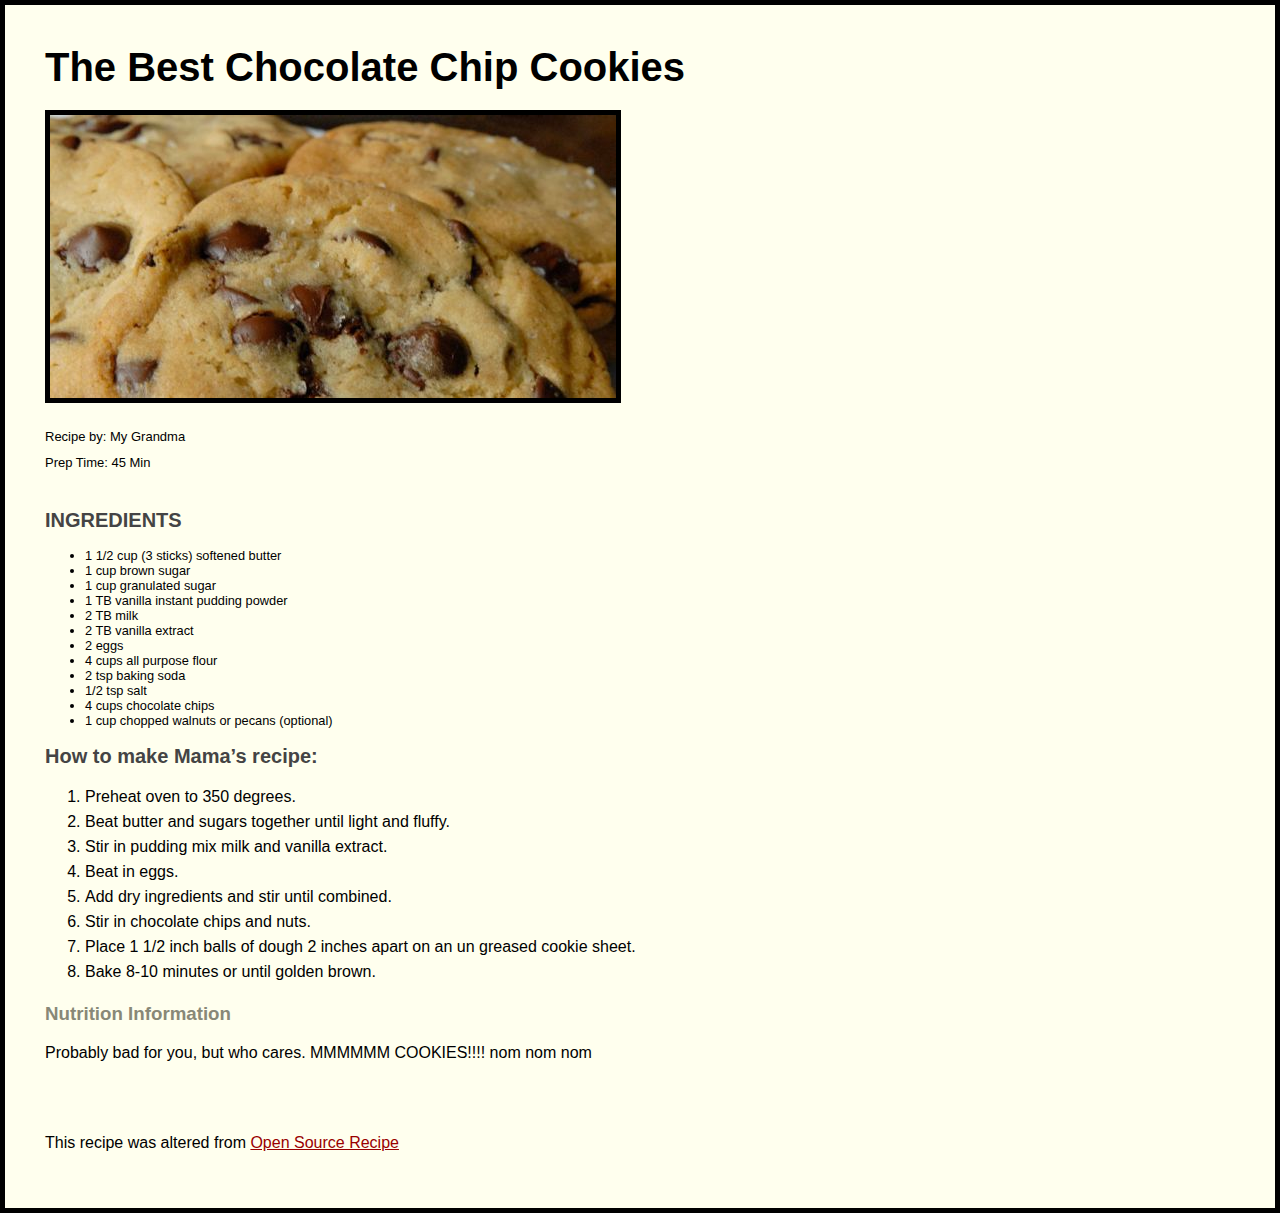
<file: cookie-lab/index.html>
﻿<!DOCTYPE html>
<html lang="en">
<head>
  <meta charset="UTF-8">
  <title>The Best Chocolate Chip Cookies</title>
  <link rel="stylesheet" type="text/css" href="style.css">
</head>
<body>

<h1>The Best Chocolate Chip Cookies</h1>

<img src="cookies.jpg">

<div class="stats">
  <p>Recipe by: My Grandma</p>
  <p>Prep Time: 45 Min</p>
</div>

<div>
  <h2>INGREDIENTS</h2>
  <ul>
    <li>1 1/2 cup (3 sticks) softened butter</li>
    <li>1 cup brown sugar</li>
    <li>1 cup granulated sugar</li>
    <li>1 TB vanilla instant pudding powder</li>
    <li>2 TB milk</li>
    <li>2 TB vanilla extract</li>
    <li>2 eggs</li>
    <li>4 cups all purpose flour</li>
    <li>2 tsp baking soda</li>
    <li>1/2 tsp salt</li>
    <li>4 cups chocolate chips</li>
    <li>1 cup chopped walnuts or pecans (optional)</li>
  </ul>
</div>

<div>
  <h2>How to make Mama’s recipe:</h2>
  <ol>
    <li>Preheat oven to 350 degrees.</li>
    <li>Beat butter and sugars together until light and fluffy.</li>
    <li>Stir in pudding mix milk and vanilla extract.</li>
    <li>Beat in eggs.</li>
    <li>Add dry ingredients and stir until combined.</li>
    <li>Stir in chocolate chips and nuts.</li>
    <li>Place 1 1/2 inch balls of dough 2 inches apart on an un greased cookie sheet.</li>
    <li>Bake 8-10 minutes or until golden brown.</li>
  </ol>
</div>

<h3>Nutrition Information</h3>

<p>Probably bad for you, but who cares. MMMMMM COOKIES!!!! nom nom nom</p>

<footer>
  <p>This recipe was altered from <a href="http://www.opensourcefood.com/people/Amanori/recipes/mamas-recipe-the-best-chocolate-chip-cookies">Open Source Recipe</a></p>
</footer>

</body>
</html>
</file>
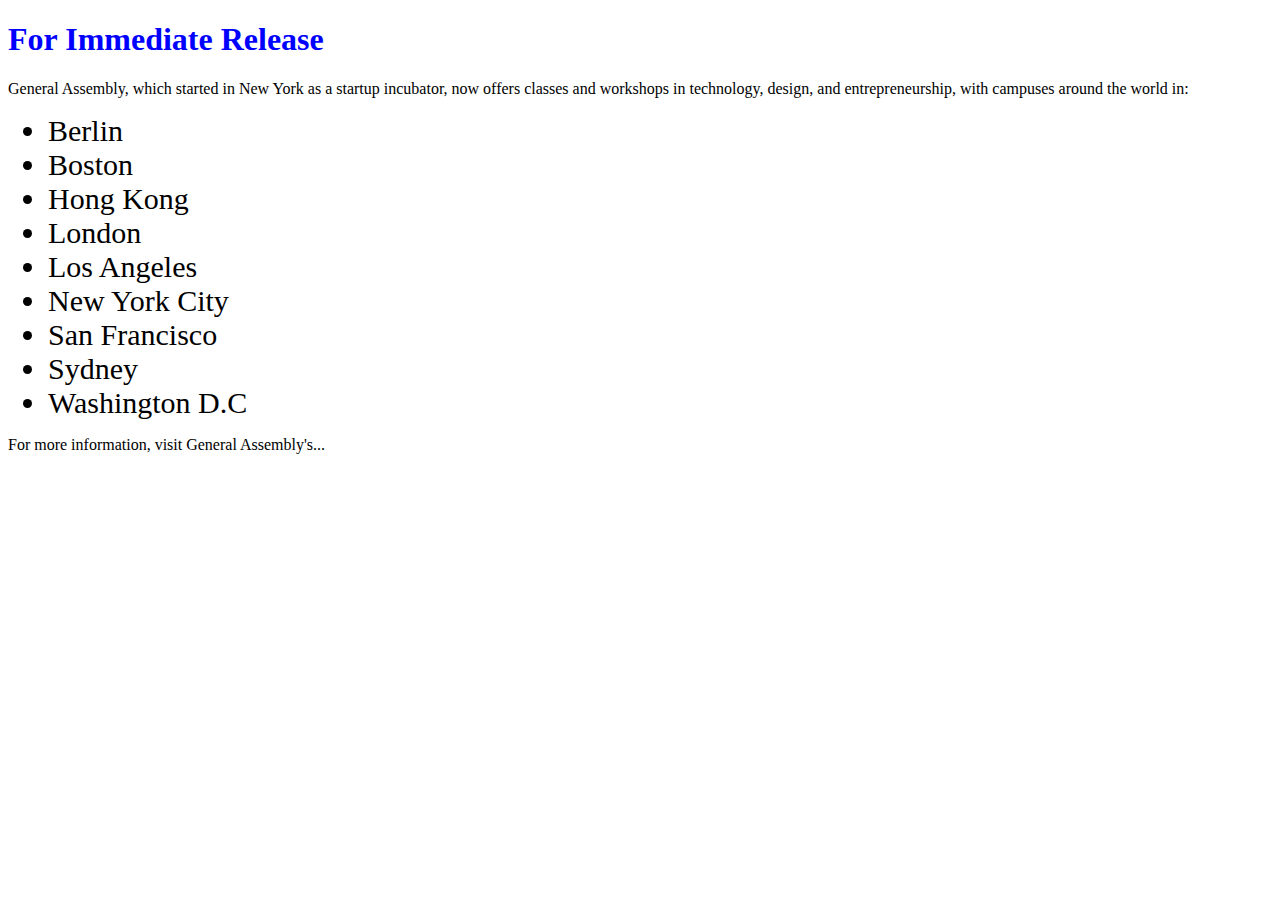
<file: html-walkthrough/index.html>
<!DOCTYPE html>
<html lang="en">
<head>
  <meta charset="UTF-8">
  <title>Document</title>
  <link rel="stylesheet" type="text/css" href="./css/style.css">
</head>
<body>
  <h1>For Immediate Release</h1>
  <p>General Assembly, which started in New York as a startup incubator, now offers classes and workshops in technology, design, and entrepreneurship, with campuses around the world in:</p>
  <ul>
    <li>Berlin</li> 
    <li>Boston</li>
    <li>Hong Kong</li>
    <li>London</li>
    <li>Los Angeles</li>
    <li>New York City</li>
    <li>San Francisco</li>
    <li>Sydney</li>
    <li>Washington D.C</li>
  </ul>
  <footer>
    <p>For more information, visit General Assembly's...</p>
  </footer>
  
</body>
</html>
</file>
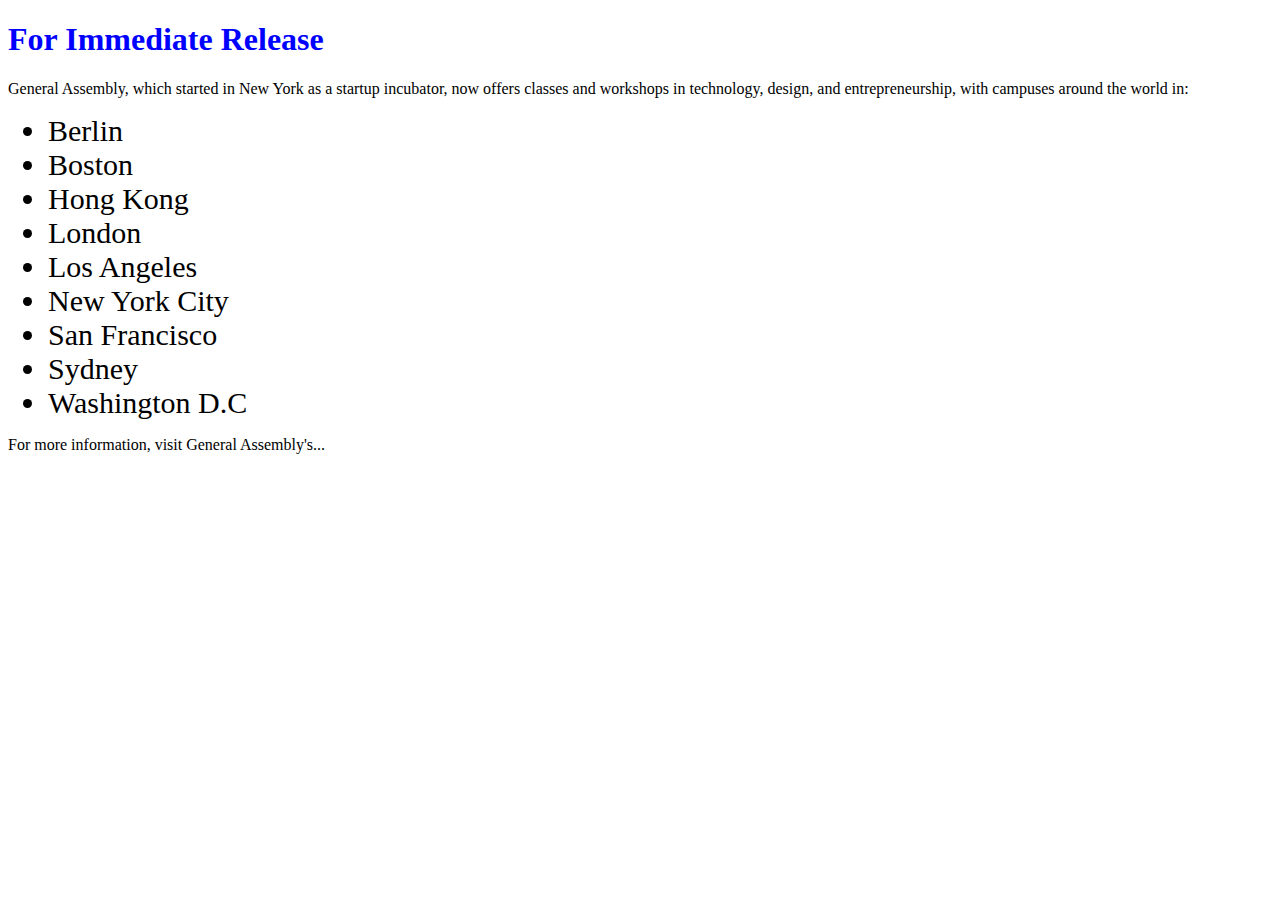
<file: walkthrough/index.html>
<!DOCTYPE html>
<html lang="en">
<head>
  <meta charset="UTF-8">
  <title>Document</title>
  <link rel="stylesheet" type="text/css" href="style.css">
</head>
<body>
  <h1>For Immediate Release</h1>
  <p>General Assembly, which started in New York as a startup incubator, now offers classes and workshops in technology, design, and entrepreneurship, with campuses around the world in:</p>
  <ul>
    <li>Berlin</li> 
    <li>Boston</li>
    <li>Hong Kong</li>
    <li>London</li>
    <li>Los Angeles</li>
    <li>New York City</li>
    <li>San Francisco</li>
    <li>Sydney</li>
    <li>Washington D.C</li>
  </ul>
  <footer>
    <p>For more information, visit General Assembly's...</p>
  </footer>
  
</body>
</html>
</file>
<file: cookie-lab/style.css>
body {
  font-family: Helvetica, sans-serif;
  background-color: #FFE;
  border-color: black;
  border-style: solid;
  border-width: 5px;
  padding: 40px;
  margin: 0;
}

h1 {
  padding: 0 0 20px 0;
  margin: 0;
  font-size: 40px;
}

h2 {
  color: #444;
  font-size: 20px;
}

h3 {
  color: #887;
}

a {
  color: #900;
}

ul {
  font-size: 80%;
}

ol {
  line-height: 25px;
}

img {
  border-color: black;
  border-style: solid;
  border-width: 5px;
}

footer {
  padding-top: 40px;
}

.stats {
  font-size: 13px;
  line-height: 13px;
  padding: 10px 0;
}
</file>
<file: html-walkthrough/css/style.css>
h1 {
  color: blue;
}
li {
  font-size: 30px;
}
</file>
<file: walkthrough/style.css>
h1 {
  color: blue;
}
li {
  font-size: 30px;
}
</file>
